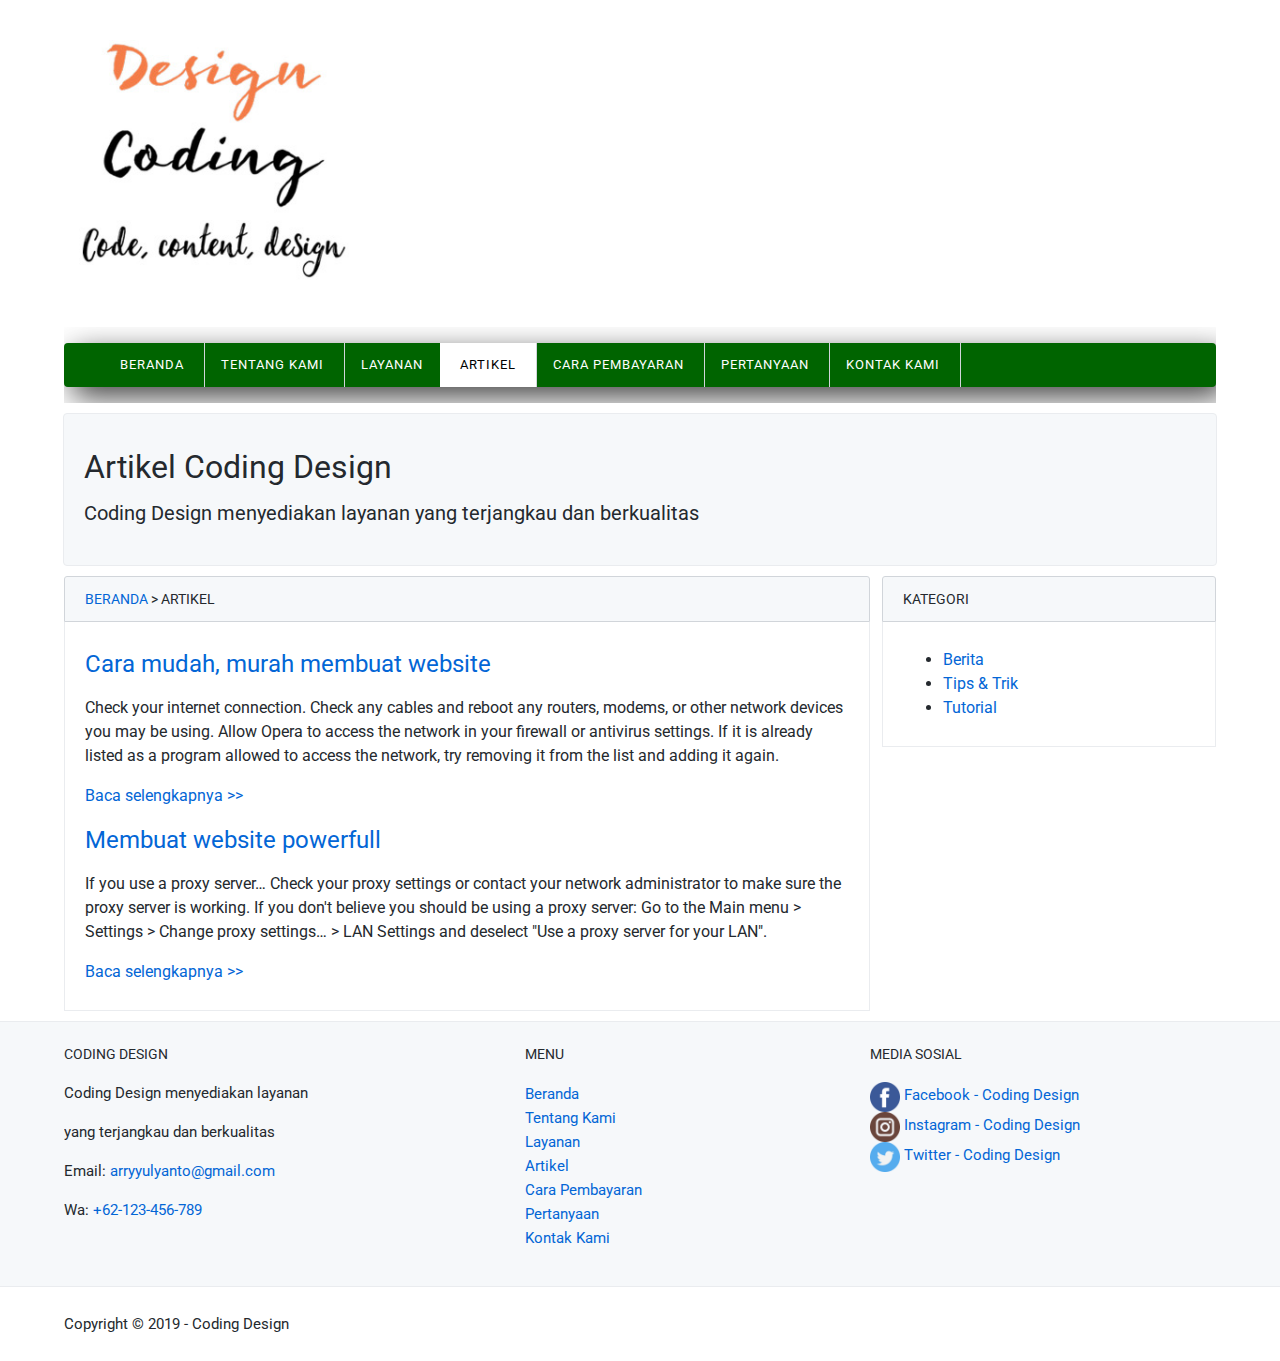
<file: artikel.html>
<!DOCTYPE html>
<html lang="en">
<head>
    <meta charset="UTF-8">
    <meta name="viewport" content="width=device-width, initial-scale=1.0">
    <meta http-equiv="X-UA-Compatible" content="ie=edge">
    <!-- Start Title -->
    <title>Jasa Web Design Terjangkau dan Berkualitas - Coding Design - Beranda</title>
    <!-- End Title -->

    <!-- Start Description -->
    <meta name="description" content="Coding Design memberikan layanan terjangkau dan berkualitas.">
    <!-- End Description -->

    <!-- Start CSS -->
    <link rel="stylesheet" href="styles/style.css">
    <!-- End CSS-->
</head>
<body>
    <!-- Start Logo -->
    <div class="container logo">
        <a href="index.html" title="Coding Design">
            <img src="images/logo-design.jpg" alt="logo design"width="300">
        </a>
    </div>
    <!-- End Logo -->
						
    <!--Start Menu Primer -->
    <div class="container menu-primer">
        <ul>
            <li>
                <a href="index.html"title="Beranda">Beranda</a>
            </li>
            <li>
                <a href="tentang.html"title="Tentang Kami">Tentang Kami</a>
            </li>
            <li>
                <a href="layanan.html"title="Layanan">Layanan</a>
            </li>
            <li>
                <a href="artikel.html"title="Artikel" class="active">Artikel</a>
            </li>
            <li>
                <a href="pembayaran.html"title="Cara pembayaran">Cara Pembayaran</a>
            </li>
            <li>
                <a href="pertanyaan.html"title="Pertanyaan">Pertanyaan</a>
            </li>
            <li>
                <a href="kontak.html"title="KOntak Kami">Kontak Kami</a>
            </li>
        </ul>
    </div>
    <!-- End Menu Primer-->

    <!-- Start Jumbotron-->
    <div class="container jumbotron">
        <h1>Artikel Coding Design</h1>
        <h3>Coding Design menyediakan layanan yang terjangkau dan berkualitas</h3>
    </div>
    <!-- End Jumbotron -->
    
    <!-- Start Artikel -->
    <div class="container">
        <div class="main-one">
            <div class="box-heading">
                <h4>
                    <a href="index.html" title="Beranda">Beranda</a>
                    > Artikel
                </h4>
            </div>
            <div class="box-isi">
            <h2>
                <a href="" title="Cara mudah, murah membuat website">Cara mudah, murah membuat website</a>
            </h2>
            <p>Check your internet connection. Check any cables and reboot any routers, modems, or other network devices you may be using. Allow Opera to access the network in your firewall or antivirus settings. If it is already listed as a program allowed to access the network, try removing it from the list and adding it again.</p>
            <p>
                <a href="" title="Baca selengkapnya >>">Baca selengkapnya >></a>
            </p>
            <h2>
                <a href="" title="Membuat website powerfull">Membuat website powerfull</a>
            </h2>
            <p>If you use a proxy server… Check your proxy settings or contact your network administrator to make sure the proxy server is working. If you don't believe you should be using a proxy server: Go to the Main menu > Settings > Change proxy settings… > LAN Settings and deselect "Use a proxy server for your LAN".</p>
            <p>
                <a href="" title="Baca selengkapnya >>">Baca selengkapnya >></a>
            </p>
            </div>
        </div>
        <div class="sidebar-two">
            <!-- Start Kategori -->
            <div class="box-heading">
                <h4>Kategori</h4>
            </div>
            <div class="box-isi">
                <ul>
                    <li>
                        <a href="#" title="Berita">Berita</a>
                    </li>
                    <li>
                        <a href="#" title="Tips & Trik">Tips & Trik</a>
                    </li>
                    <li>
                        <a href="#" title="Tutorial">Tutorial</a>
                    </li>
                </ul>
            </div>
            <!-- End Kategori -->
        </div>
    </div>
    <!--- End Artikel -->
       
    <!--Start Menu Sekunder -->
    <div class="container-full menu-sekunder">
        <div class="container">
                        
            <!-- Start Coding Design -->
            <div class="menu-sekunder-one">
                <h4>Coding Design</h4>
                <p>Coding Design menyediakan layanan</p>
                <p>yang terjangkau dan berkualitas</p>
                <p>Email: <a href="mailto:arryyulyanto@gmail.com">arryyulyanto@gmail.com</a></p>
                <p>Wa: <a href="telp:+62-123-456-789" title="+62-123-456-789">+62-123-456-789</a>
            </div>
            <!-- End Coding Design -->
            
            <!-- Start Menu -->
            <div class="menu-sekunder-two">
                    <h4>Menu</h4>
                    <ul>
                        <li>
                            <a href="index.html"title="Beranda">
                                Beranda</a>
                        </li>
                        <li>
                            <a href="tentang.html"title="Tentang Kami">Tentang Kami
                        </li>
                        <li>
                            <a href="layanan.html"title="Layanan">Layanan
                        </li>
                        <li>
                            <a href="artikel.html"title="Artikel">Artikel
                        </li>
                        <li>
                            <a href="pembayaran.html"title="Cara pembayaran">Cara Pembayaran
                        </li>
                        <li>
                            <a href="pertanyaan.html"title="Pertanyaan">Pertanyaan
                        </li>
                        <li>
                            <a href="kontak.html"title="Kontak Kami">Kontak Kami</a>
                        </li>
                    </ul>
            </div>
            <!-- End Menu -->
            
            <!-- Start Media Sosial -->
            <div class="menu-sekunder-three">
                <h4>Media Sosial</h4>
                    <ul>
                        <li>
                            <a href="http://facebook.com" title="Facebook-Coding Design">
                                <img src="images/logo-facebook.png" alt="Logo Facebook"width="30"> 
                                Facebook - Coding Design
                            </a>
                        </li>
                        <li>
                            <a href="http://instagram.com" title="Instagram-Coding Design">
                                <img src="images/logo-instagram.png" alt="Logo Instagram"width="30"> 
                                Instagram - Coding Design
                            </a>
                        </li>
                        <li>
                            <a href="http://tweeter.com" title="Tweeter-Coding Design">
                                <img src="images/logo-twitter.png" alt="Logo Tweeter"width="30"> 
                                Twitter - Coding Design
                            </a>
                        </li>
                    </ul>
            </div>
            <!-- End Media Sosial -->

        </div>
    </div>
    <!-- End Menu Sekunder-->

    <!-- Start Copyright-->
    <div class="container copyright">
        <p>Copyright &copy; 2019 - Coding Design</p>
    </div>
    <!-- End Copyright -->
</body>
</html>
</file>
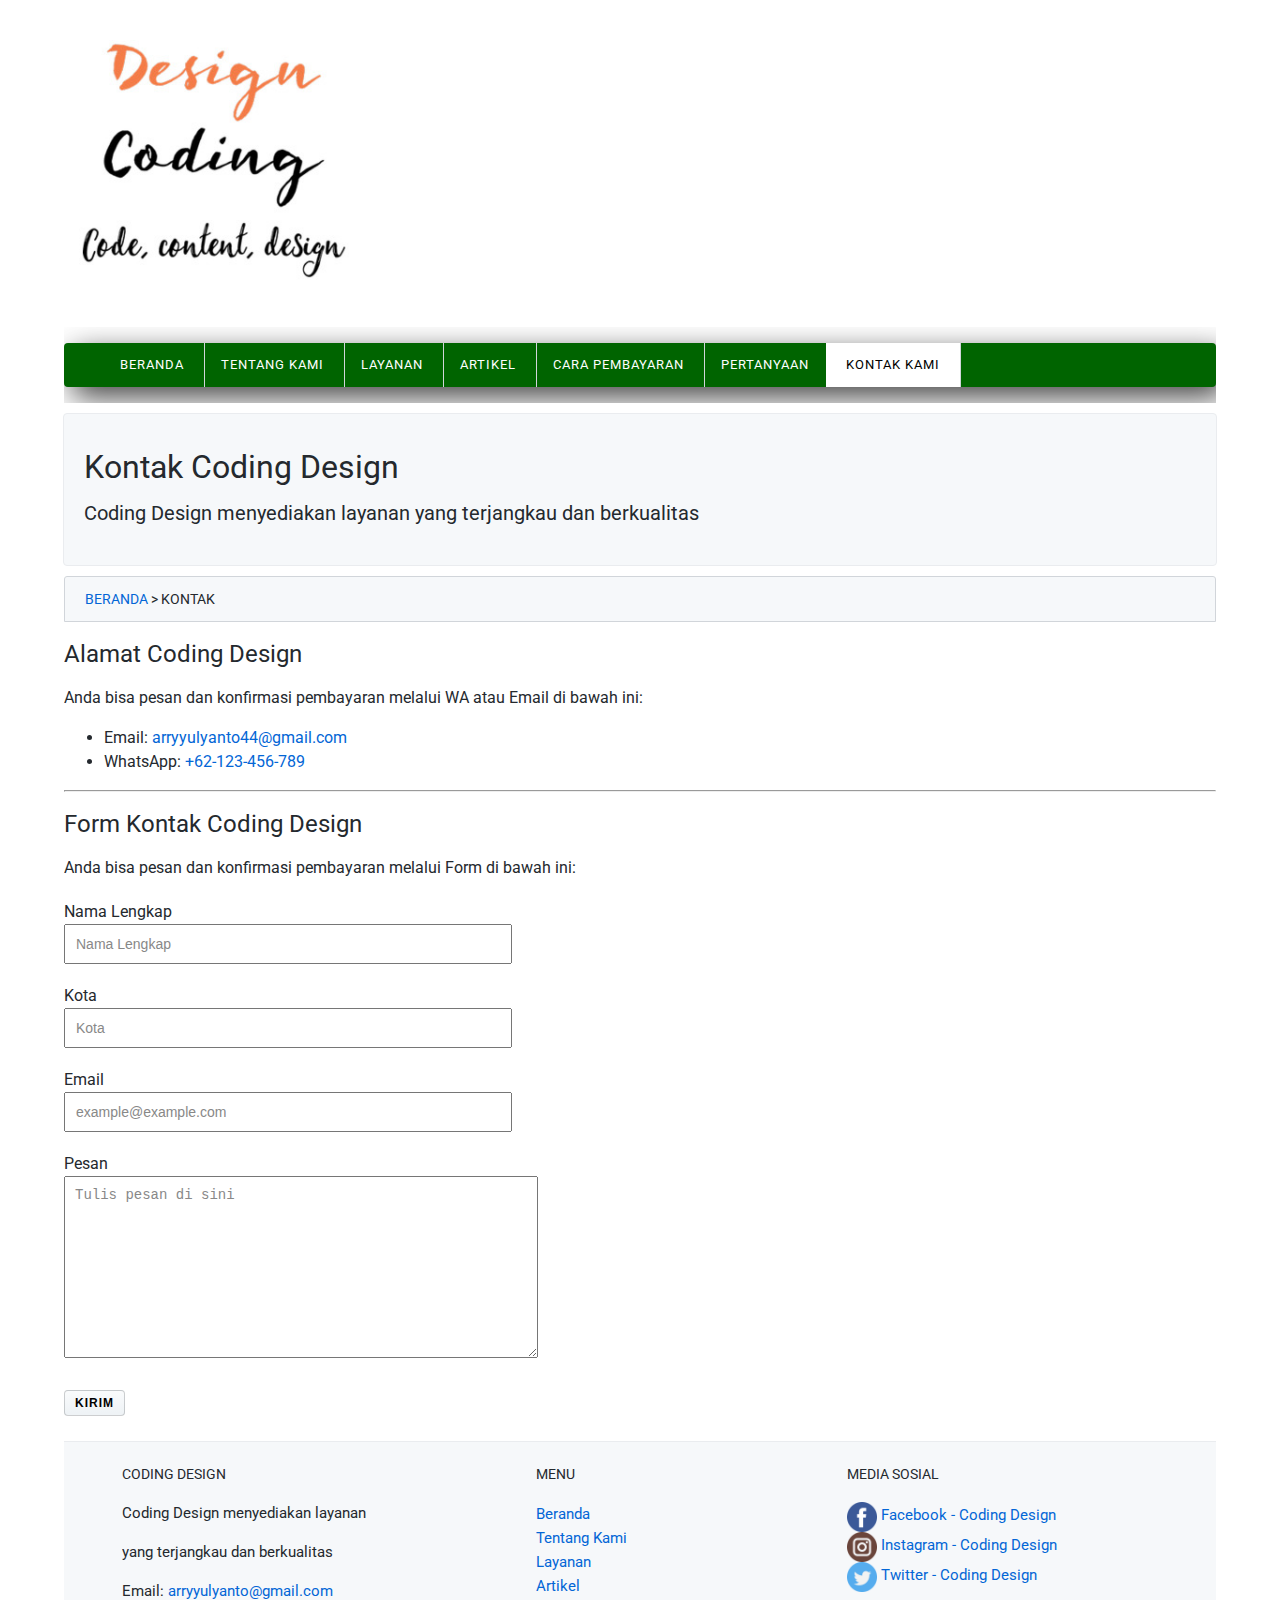
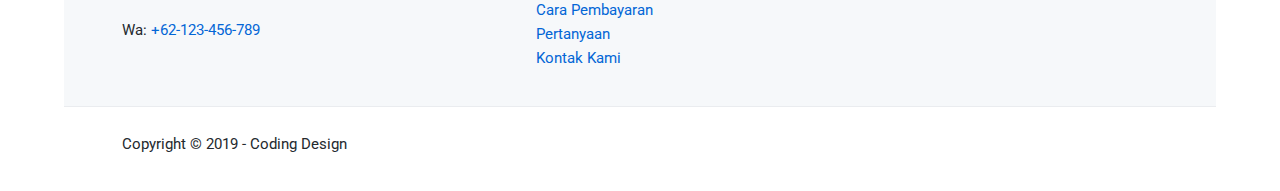
<file: kontak.html>
<!DOCTYPE html>
<html lang="en">
<head>
    <meta charset="UTF-8">
    <meta name="viewport" content="width=device-width, initial-scale=1.0">
    <meta http-equiv="X-UA-Compatible" content="ie=edge">
    <title>Document</title>
<!-- Start Title -->
<title>Jasa Web Design Terjangkau dan Berkualitas - Coding Design - Beranda</title>
<!-- End Title -->

<!-- Start Description -->
<meta name="description" content="Coding Design memberikan layanan terjangkau dan berkualitas.">
<!-- End Description -->

<!-- Start CSS -->
<link rel="stylesheet" href="styles/style.css">
<!-- End CSS-->
</head>
<body>
<!-- Start Logo -->
<div class="container logo">
    <a href="index.html" title="Coding Design">
        <img src="images/logo-design.jpg" alt="logo design"width="300">
    </a>
</div>
<!-- End Logo -->
                    
<!--Start Menu Primer -->
<div class="container menu-primer">
    <ul>
        <li>
            <a href="index.html"title="Beranda">Beranda</a>
        </li>
        <li>
            <a href="tentang.html"title="Tentang Kami">Tentang Kami</a>
        </li>
        <li>
            <a href="layanan.html"title="Layanan">Layanan</a>
        </li>
        <li>
            <a href="artikel.html"title="Artikel">Artikel</a>
        </li>
        <li>
            <a href="pembayaran.html"title="Cara pembayaran">Cara Pembayaran</a>
        </li>
        <li>
            <a href="pertanyaan.html"title="Pertanyaan">Pertanyaan</a>
        </li>
        <li>
            <a href="kontak.html"title="Kontak Kami" class="active">Kontak Kami</a>
        </li>
    </ul>
</div>
<!-- End Menu Primer-->

    <!-- Start Jumbotron-->
    <div class="container jumbotron">
        <h1>Kontak Coding Design</h1>
        <h3>Coding Design menyediakan layanan yang terjangkau dan berkualitas</h3>
    </div>
    <!-- End Jumbotron -->
    
    <!-- Start Kontak -->
    <div class="container">
            <div class="box-heading">
                <h4>
                    <a href="index.html" title="Beranda">Beranda</a>
                    > Kontak
                </h4>
            </div>
    <!-- Start Alamat -->
    <h2>Alamat Coding Design</h2>
    <p>Anda bisa pesan dan konfirmasi pembayaran melalui WA atau Email di bawah ini:</p>
    <ul>
        <li>Email: <a href="mailto:arryyulyanto44@gmail.com" title="arryyulyanto44@gmail.com">arryyulyanto44@gmail.com</a></li>
        <li>WhatsApp: <a href="telp:+62-123-456-789" title="+62-123-456-789">+62-123-456-789</a></li>
    </ul>
    <!-- End Alamat -->
    <hr>
    <!-- Start Form -->
    <h2>Form Kontak Coding Design</h2>
    <p>Anda bisa pesan dan konfirmasi pembayaran melalui Form di bawah ini:</p>

    <form action="" class="contact-form">
        <div>
            <label for="nama">Nama Lengkap</label>
            <br>
            <input type="text" placeholder="Nama Lengkap" size="50" name="nama" id="nama">
        </div>

        <div>
            <label for="kota">Kota</label>
            <br>
            <input type="text" placeholder="Kota" size="50" name="kota" id="kota">
        </div>

        <div>
            <label for="email">Email</label>
            <br>
            <input type="email" placeholder="example@example.com" size="50" name="email" id="email">
        </div>

        <div>
            <label for="pesan">Pesan</label>
            <br>
            <textarea name="pesan" id="pesan" cols="52" rows="10" placeholder="Tulis pesan di sini"></textarea>
        </div>

        <div>
            <input type="submit" name="kirim" id="kirim" size="50" value="Kirim">
        </div>
    </form>
    <!-- End Form -->

    <!--Start Menu Sekunder -->
    <div class="container-full menu-sekunder">
        <div class="container">

            <!-- Start Coding Design -->
            <div class="menu-sekunder-one">
                <h4>Coding Design</h4>
                <p>Coding Design menyediakan layanan</p>
                <p>yang terjangkau dan berkualitas</p>
                <p>Email: <a href="mailto:arryyulyanto@gmail.com">arryyulyanto@gmail.com</a></p>
                <p>Wa: <a href="telp:+62-123-456-789" title="+62-123-456-789">+62-123-456-789</a>
            </div>
            <!-- End Coding Design -->
            
            <!-- Start Menu -->
            <div class="menu-sekunder-two">
                    <h4>Menu</h4>
                    <ul>
                        <li>
                            <a href="index.html"title="Beranda">
                                Beranda</a>
                        </li>
                        <li>
                            <a href="tentang.html"title="Tentang Kami">Tentang Kami
                        </li>
                        <li>
                            <a href="layanan.html"title="Layanan">Layanan
                        </li>
                        <li>
                            <a href="artikel.html"title="Artikel">Artikel
                        </li>
                        <li>
                            <a href="pembayaran.html"title="Cara pembayaran">Cara Pembayaran
                        </li>
                        <li>
                            <a href="pertanyaan.html"title="Pertanyaan">Pertanyaan
                        </li>
                        <li>
                            <a href="kontak.html"title="Kontak Kami">Kontak Kami</a>
                        </li>
                    </ul>
            </div>
            <!-- End Menu -->
            
            <!-- Start Media Sosial -->
            <div class="menu-sekunder-three">
                <h4>Media Sosial</h4>
                    <ul>
                        <li>
                            <a href="http://facebook.com" title="Facebook-Coding Design">
                                <img src="images/logo-facebook.png" alt="Logo Facebook"width="30"> 
                                Facebook - Coding Design
                            </a>
                        </li>
                        <li>
                            <a href="http://instagram.com" title="Instagram-Coding Design">
                                <img src="images/logo-instagram.png" alt="Logo Instagram"width="30"> 
                                Instagram - Coding Design
                            </a>
                        </li>
                        <li>
                            <a href="http://tweeter.com" title="Tweeter-Coding Design">
                                <img src="images/logo-twitter.png" alt="Logo Tweeter"width="30"> 
                                Twitter - Coding Design
                            </a>
                        </li>
                    </ul>
            </div>
            <!-- End Media Sosial -->

        </div>
    </div>
    <!-- End Menu Sekunder-->

    <!-- Start Copyright-->
    <div class="container copyright">
        <p>Copyright &copy; 2019 - Coding Design</p>
    </div>
    <!-- End Copyright -->
</body>
</html>
</file>
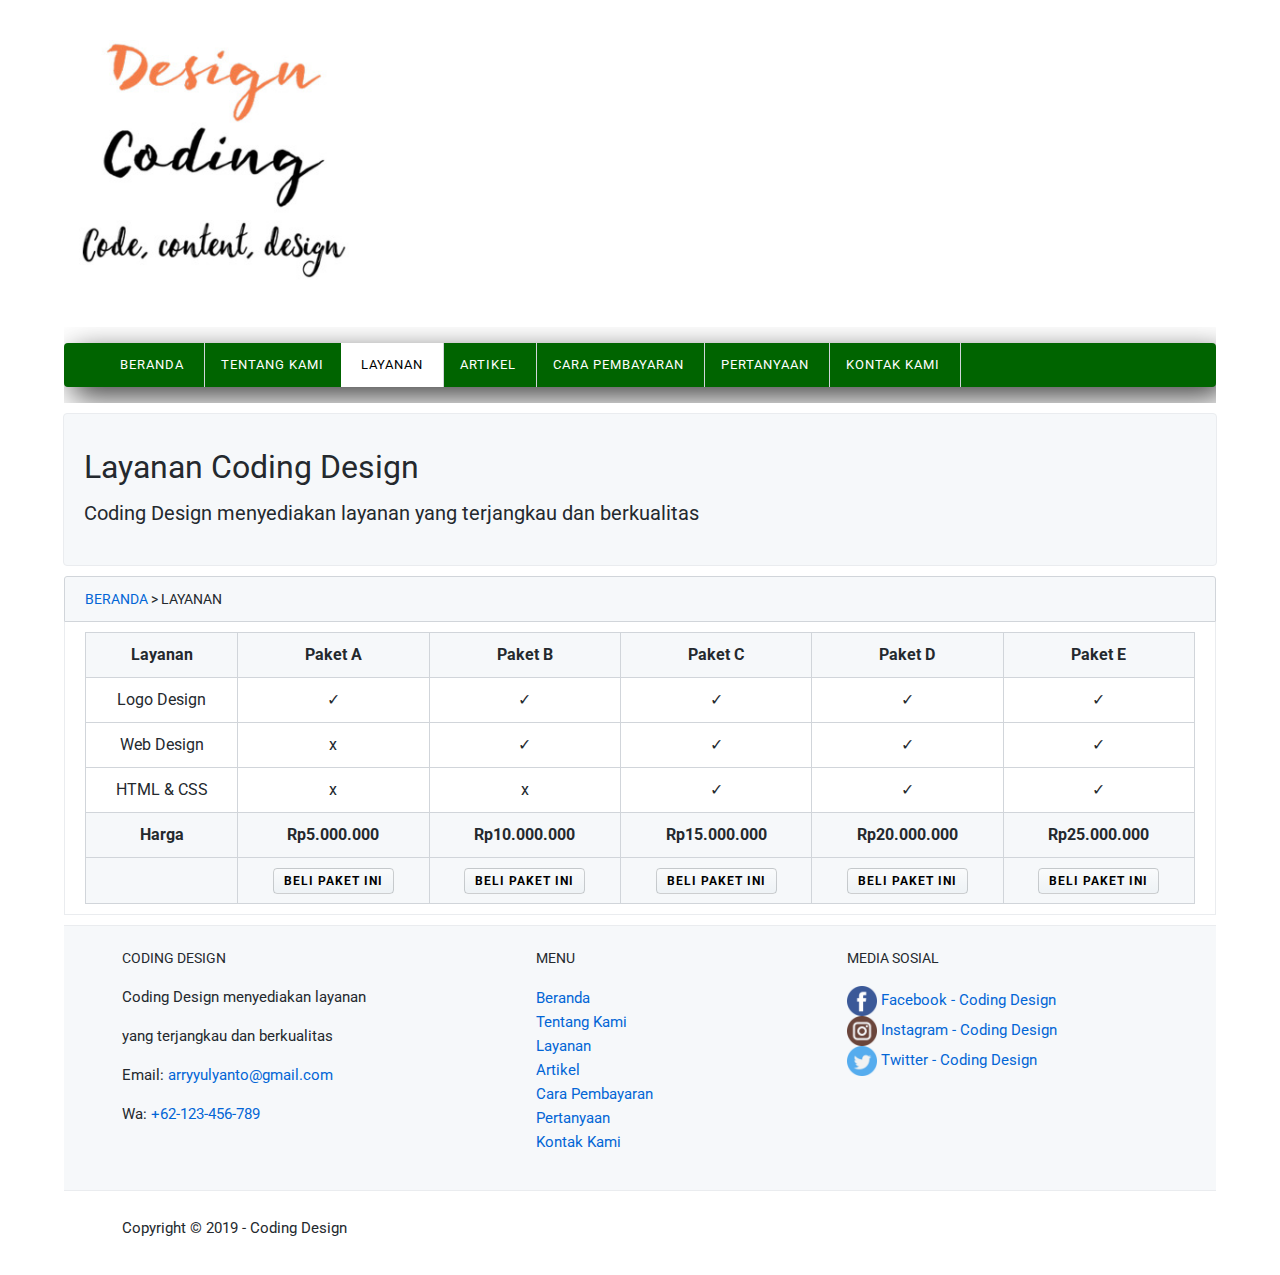
<file: layanan.html>
<!DOCTYPE html>
<html lang="en">
<head>
    <meta charset="UTF-8">
    <meta name="viewport" content="width=device-width, initial-scale=1.0">
    <meta http-equiv="X-UA-Compatible" content="ie=edge">
    
<!-- Start Title -->
<title>Jasa Web Design Terjangkau dan Berkualitas - Coding Design - Beranda</title>
<!-- End Title -->

<!-- Start Description -->
<meta name="description" content="Coding Design memberikan layanan terjangkau dan berkualitas.">
<!-- End Description -->

<!-- Start CSS -->
<link rel="stylesheet" href="styles/style.css">
<!-- End CSS-->
</head>
<body>
<!-- Start Logo -->
<div class="container logo">
    <a href="index.html" title="Coding Design">
        <img src="images/logo-design.jpg" alt="logo design"width="300">
    </a>
</div>
<!-- End Logo -->
                    
<!--Start Menu Primer -->
<div class="container menu-primer">
    <ul>
        <li>
            <a href="index.html"title="Beranda">Beranda</a>
        </li>
        <li>
            <a href="tentang.html"title="Tentang Kami">Tentang Kami</a>
        </li>
        <li>
            <a href="layanan.html"title="Layanan" class="active">Layanan</a>
        </li>
        <li>
            <a href="artikel.html"title="Artikel">Artikel</a>
        </li>
        <li>
            <a href="pembayaran.html"title="Cara pembayaran">Cara Pembayaran</a>
        </li>
        <li>
            <a href="pertanyaan.html"title="Pertanyaan">Pertanyaan</a>
        </li>
        <li>
            <a href="kontak.html"title="KOntak Kami">Kontak Kami</a>
        </li>
    </ul>
</div>
<!-- End Menu Primer-->

    <!-- Start Jumbotron-->
    <div class="container jumbotron">
        <h1>Layanan Coding Design</h1>
        <h3>Coding Design menyediakan layanan yang terjangkau dan berkualitas</h3>
    </div>
    <!-- End Jumbotron -->
    
    <!-- Start Layanan -->
    <div class="container">
        <div class="box-heading">
            <h4>
                <a href="index.html" title="Beranda">Beranda</a>
                > Layanan
            </h4>
        </div>
        <div class="box-isi">
        <table border="1" cellpadding="10" class="layanan-table">
            <thead>
                <tr>
                    <th>Layanan</th>
                    <th>Paket A</th>
                    <th>Paket B</th>
                    <th>Paket C</th>
                    <th>Paket D</th>
                    <th>Paket E</th>
                </tr>
            </thead>
            <tbody>
                <tr>
                    <td>Logo Design</td>
                    <td>✓</td>
                    <td>✓</td>
                    <td>✓</td>
                    <td>✓</td>
                    <td>✓</td>
                </tr>
                <tr>
                    <td>Web Design</td>
                    <td>x</td>
                    <td>✓</td>
                    <td>✓</td>
                    <td>✓</td>
                    <td>✓</td>
                </tr>
                <tr>
                    <td>HTML & CSS</td>
                    <td>x</td>
                    <td>x</td>
                    <td>✓</td>
                    <td>✓</td>
                    <td>✓</td>
                </tr>
            </tbody>
            <tfoot>
                <tr>
                    <th>Harga</th>
                    <th>Rp5.000.000</th>
                    <th>Rp10.000.000</th>
                    <th>Rp15.000.000</th>
                    <th>Rp20.000.000</th>
                    <th>Rp25.000.000</th>
                </tr>
                <tr>
                    <th></th>
                    <th><a href="kontak.html" title="Beli paket ini" class="button">Beli paket ini</a></th>
                    <th><a href="kontak.html" title="Beli paket ini" class="button">Beli paket ini</a></th>
                    <th><a href="kontak.html" title="Beli paket ini" class="button">Beli paket ini</a></th>
                    <th><a href="kontak.html" title="Beli paket ini" class="button">Beli paket ini</a></th>
                    <th><a href="kontak.html" title="Beli paket ini" class="button">Beli paket ini</a></th>
                </tr>       
            </tfoot>  
        </table>
        </div>
    <!-- End Layanan -->
    <!--Start Menu Sekunder -->
    <div class="container-full menu-sekunder">
        <div class="container">

            <!-- Start Coding Design -->
            <div class="menu-sekunder-one">
                <h4>Coding Design</h4>
                <p>Coding Design menyediakan layanan</p>
                <p>yang terjangkau dan berkualitas</p>
                <p>Email: <a href="mailto:arryyulyanto@gmail.com">arryyulyanto@gmail.com</a></p>
                <p>Wa: <a href="telp:+62-123-456-789" title="+62-123-456-789">+62-123-456-789</a>
            </div>
            <!-- End Coding Design -->
            
            <!-- Start Menu -->
            <div class="menu-sekunder-two">
                    <h4>Menu</h4>
                    <ul>
                        <li>
                            <a href="index.html"title="Beranda">
                                Beranda</a>
                        </li>
                        <li>
                            <a href="tentang.html"title="Tentang Kami">Tentang Kami
                        </li>
                        <li>
                            <a href="layanan.html"title="Layanan">Layanan
                        </li>
                        <li>
                            <a href="artikel.html"title="Artikel">Artikel
                        </li>
                        <li>
                            <a href="pembayaran.html"title="Cara pembayaran">Cara Pembayaran
                        </li>
                        <li>
                            <a href="pertanyaan.html"title="Pertanyaan">Pertanyaan
                        </li>
                        <li>
                            <a href="kontak.html"title="Kontak Kami">Kontak Kami</a>
                        </li>
                    </ul>
            </div>
            <!-- End Menu -->
            
            <!-- Start Media Sosial -->
            <div class="menu-sekunder-three">
                <h4>Media Sosial</h4>
                    <ul>
                        <li>
                            <a href="http://facebook.com" title="Facebook-Coding Design">
                                <img src="images/logo-facebook.png" alt="Logo Facebook"width="30"> 
                                Facebook - Coding Design
                            </a>
                        </li>
                        <li>
                            <a href="http://instagram.com" title="Instagram-Coding Design">
                                <img src="images/logo-instagram.png" alt="Logo Instagram"width="30"> 
                                Instagram - Coding Design
                            </a>
                        </li>
                        <li>
                            <a href="http://tweeter.com" title="Tweeter-Coding Design">
                                <img src="images/logo-twitter.png" alt="Logo Tweeter"width="30"> 
                                Twitter - Coding Design
                            </a>
                        </li>
                    </ul>
            </div>
            <!-- End Media Sosial -->

        </div>
    </div>
    <!-- End Menu Sekunder-->

    <!-- Start Copyright-->
    <div class="container copyright">
        <p>Copyright &copy; 2019 - Coding Design</p>
    </div>
    <!-- End Copyright -->
</body>
</html>
</file>
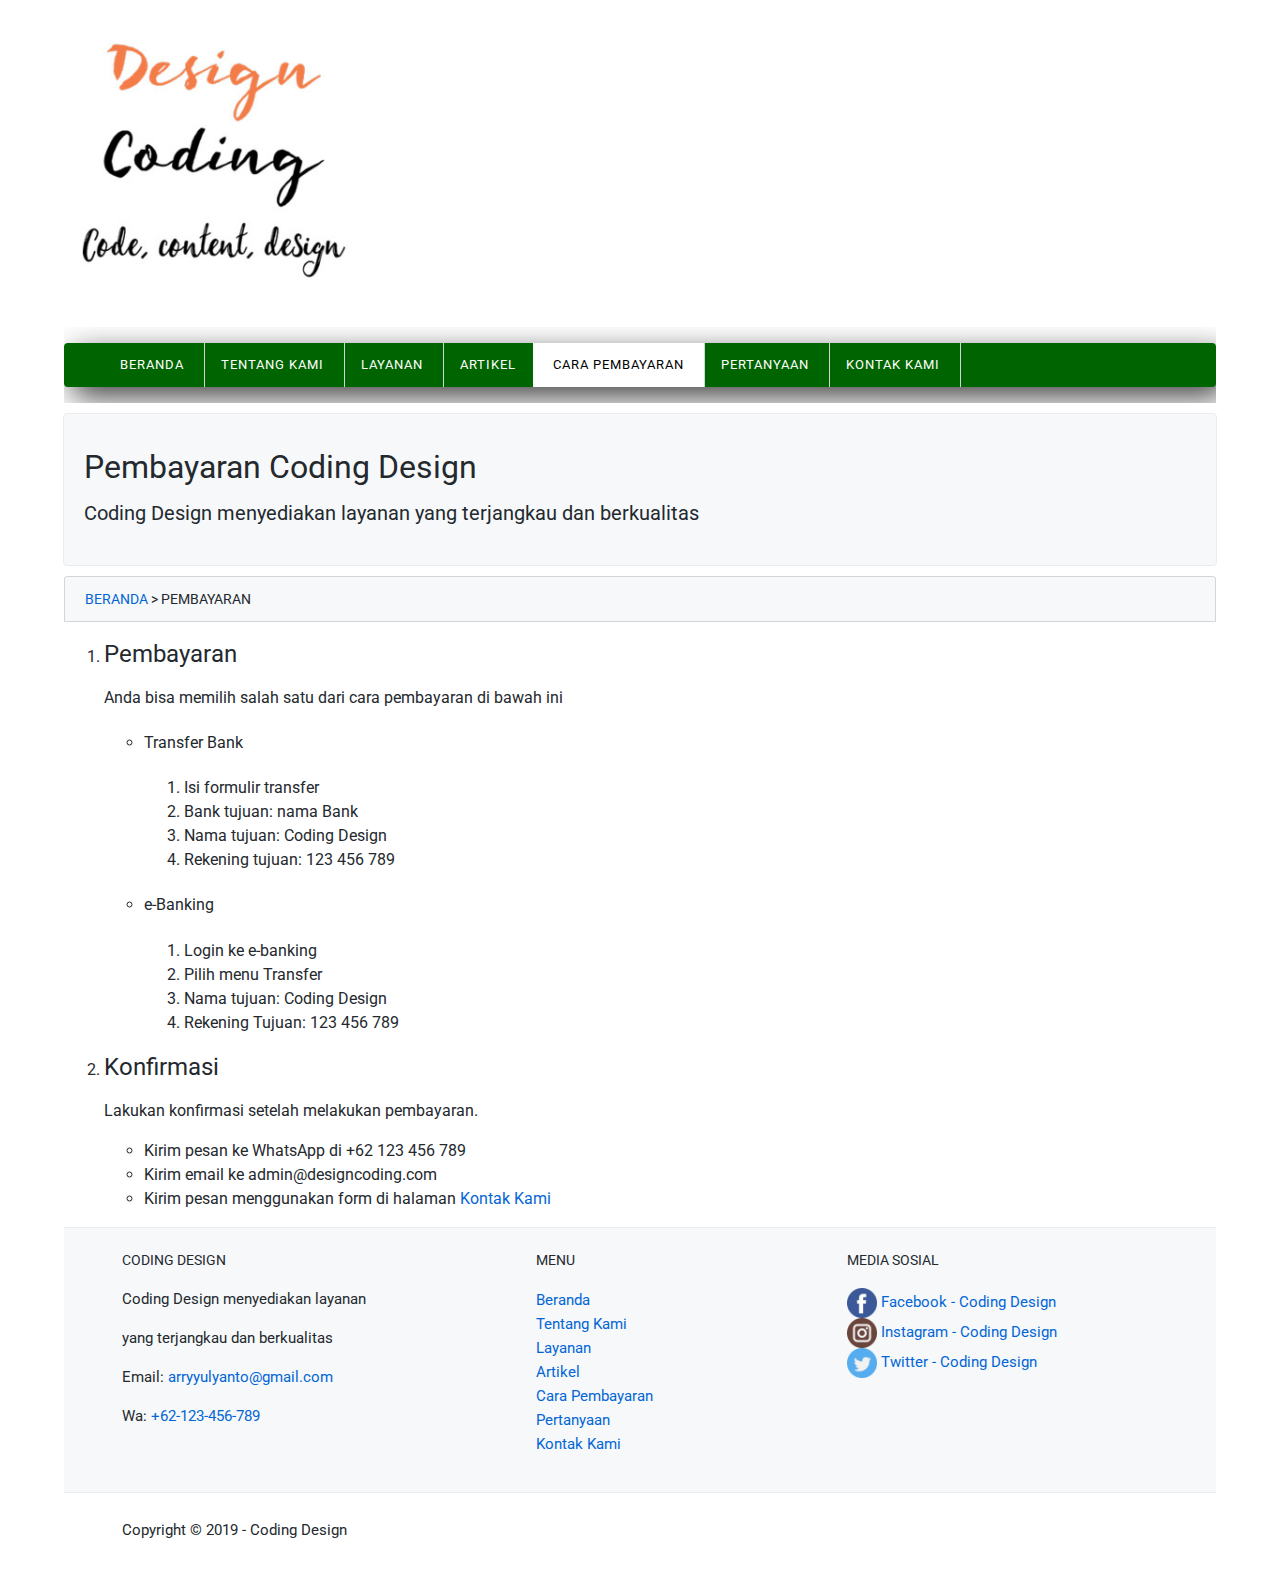
<file: pembayaran.html>
<!DOCTYPE html>
<html lang="en">
<head>
    <meta charset="UTF-8">
    <meta name="viewport" content="width=device-width, initial-scale=1.0">
    <meta http-equiv="X-UA-Compatible" content="ie=edge">
    <!-- Start Title -->
    <title>Jasa Web Design Terjangkau dan Berkualitas - Coding Design - Beranda</title>
    <!-- End Title -->

    <!-- Start Description -->
    <meta name="description" content="Coding Design memberikan layanan terjangkau dan berkualitas.">
    <!-- End Description -->

    <!-- Start CSS -->
    <link rel="stylesheet" href="styles/style.css">
    <!-- End CSS-->
</head>
<body>
    <!-- Start Logo -->
    <div class="container logo">
        <a href="index.html" title="Coding Design">
            <img src="images/logo-design.jpg" alt="logo design"width="300">
        </a>
    </div>
    <!-- End Logo -->
						
    <!--Start Menu Primer -->
    <div class="container menu-primer">
        <ul>
            <li>
                <a href="index.html"title="Beranda"="active">Beranda</a>
            </li>
            <li>
                <a href="tentang.html"title="Tentang Kami">Tentang Kami</a>
            </li>
            <li>
                <a href="layanan.html"title="Layanan">Layanan</a>
            </li>
            <li>
                <a href="artikel.html"title="Artikel">Artikel</a>
            </li>
            <li>
                <a href="pembayaran.html"title="Cara pembayaran" class="active">Cara Pembayaran</a>
            </li>
            <li>
                <a href="pertanyaan.html"title="Pertanyaan">Pertanyaan</a>
            </li>
            <li>
                <a href="kontak.html"title="KOntak Kami">Kontak Kami</a>
            </li>
        </ul>
    </div>
    <!-- End Menu Primer-->

    <!-- Start Jumbotron-->
    <div class="container jumbotron">
        <h1>Pembayaran Coding Design</h1>
        <h3>Coding Design menyediakan layanan yang terjangkau dan berkualitas</h3>
    </div>
    <!-- End Jumbotron -->
    
    <!-- Start Pembayaran-->
    <div class="container">
            <div class="box-heading">
                <h4>
                    <a href="index.html" title="Beranda">Beranda</a>
                    > Pembayaran
                </h4>
            </div>
    <ol>
        <li>
            <h2>Pembayaran</h2>
            <p>Anda bisa memilih salah satu dari cara pembayaran di bawah ini</p>
            <ul>
                <li>
                    <h4>Transfer Bank</h4>
                    <ol>
                        <li>Isi formulir transfer</li>
                        <li>Bank tujuan: nama Bank</li>
                        <li>Nama tujuan: Coding Design</li>
                        <li>Rekening tujuan: 123 456 789</li>
                    </ol>
                </li>
                <li>
                    <h4>e-Banking</h4>
                    <ol>
                        <li>Login ke e-banking</li>
                        <li>Pilih menu Transfer</li>
                        <li>Nama tujuan: Coding Design</li>
                        <li>Rekening Tujuan: 123 456 789</li>
                    </ol>

                </li>
            </ul>
        </li>
        <li>
            <h2>Konfirmasi</h2>
            <p>Lakukan konfirmasi setelah melakukan pembayaran.</p>
            <ul>
                <li>Kirim pesan ke WhatsApp di +62 123 456 789</li>
                <li>Kirim email ke admin@designcoding.com</li>
                <li>Kirim pesan menggunakan form di halaman <a href="Kontak.html"title="Kontak Kami">Kontak Kami</a></li>
            </ul>
        </li>
    </ol>
    <!-- End Pembayaran-->

    <!--Start Menu Sekunder -->
    <div class="container-full menu-sekunder">
        <div class="container">

            <!-- Start Coding Design -->
            <div class="menu-sekunder-one">
                <h4>Coding Design</h4>
                <p>Coding Design menyediakan layanan</p>
                <p>yang terjangkau dan berkualitas</p>
                <p>Email: <a href="mailto:arryyulyanto@gmail.com">arryyulyanto@gmail.com</a></p>
                <p>Wa: <a href="telp:+62-123-456-789" title="+62-123-456-789">+62-123-456-789</a>
            </div>
            <!-- End Coding Design -->
            
            <!-- Start Menu -->
            <div class="menu-sekunder-two">
                    <h4>Menu</h4>
                    <ul>
                        <li>
                            <a href="index.html"title="Beranda">
                                Beranda</a>
                        </li>
                        <li>
                            <a href="tentang.html"title="Tentang Kami">Tentang Kami
                        </li>
                        <li>
                            <a href="layanan.html"title="Layanan">Layanan
                        </li>
                        <li>
                            <a href="artikel.html"title="Artikel">Artikel
                        </li>
                        <li>
                            <a href="pembayaran.html"title="Cara pembayaran">Cara Pembayaran
                        </li>
                        <li>
                            <a href="pertanyaan.html"title="Pertanyaan">Pertanyaan
                        </li>
                        <li>
                            <a href="kontak.html"title="Kontak Kami">Kontak Kami</a>
                        </li>
                    </ul>
            </div>
            <!-- End Menu -->
            
            <!-- Start Media Sosial -->
            <div class="menu-sekunder-three">
                <h4>Media Sosial</h4>
                    <ul>
                        <li>
                            <a href="http://facebook.com" title="Facebook-Coding Design">
                                <img src="images/logo-facebook.png" alt="Logo Facebook"width="30"> 
                                Facebook - Coding Design
                            </a>
                        </li>
                        <li>
                            <a href="http://instagram.com" title="Instagram-Coding Design">
                                <img src="images/logo-instagram.png" alt="Logo Instagram"width="30"> 
                                Instagram - Coding Design
                            </a>
                        </li>
                        <li>
                            <a href="http://tweeter.com" title="Tweeter-Coding Design">
                                <img src="images/logo-twitter.png" alt="Logo Tweeter"width="30"> 
                                Twitter - Coding Design
                            </a>
                        </li>
                    </ul>
            </div>
            <!-- End Media Sosial -->

        </div>
    </div>
    <!-- End Menu Sekunder-->

    <!-- Start Copyright-->
    <div class="container copyright">
        <p>Copyright &copy; 2019 - Coding Design</p>
    </div>
    <!-- End Copyright -->
</body>
</html>
</file>
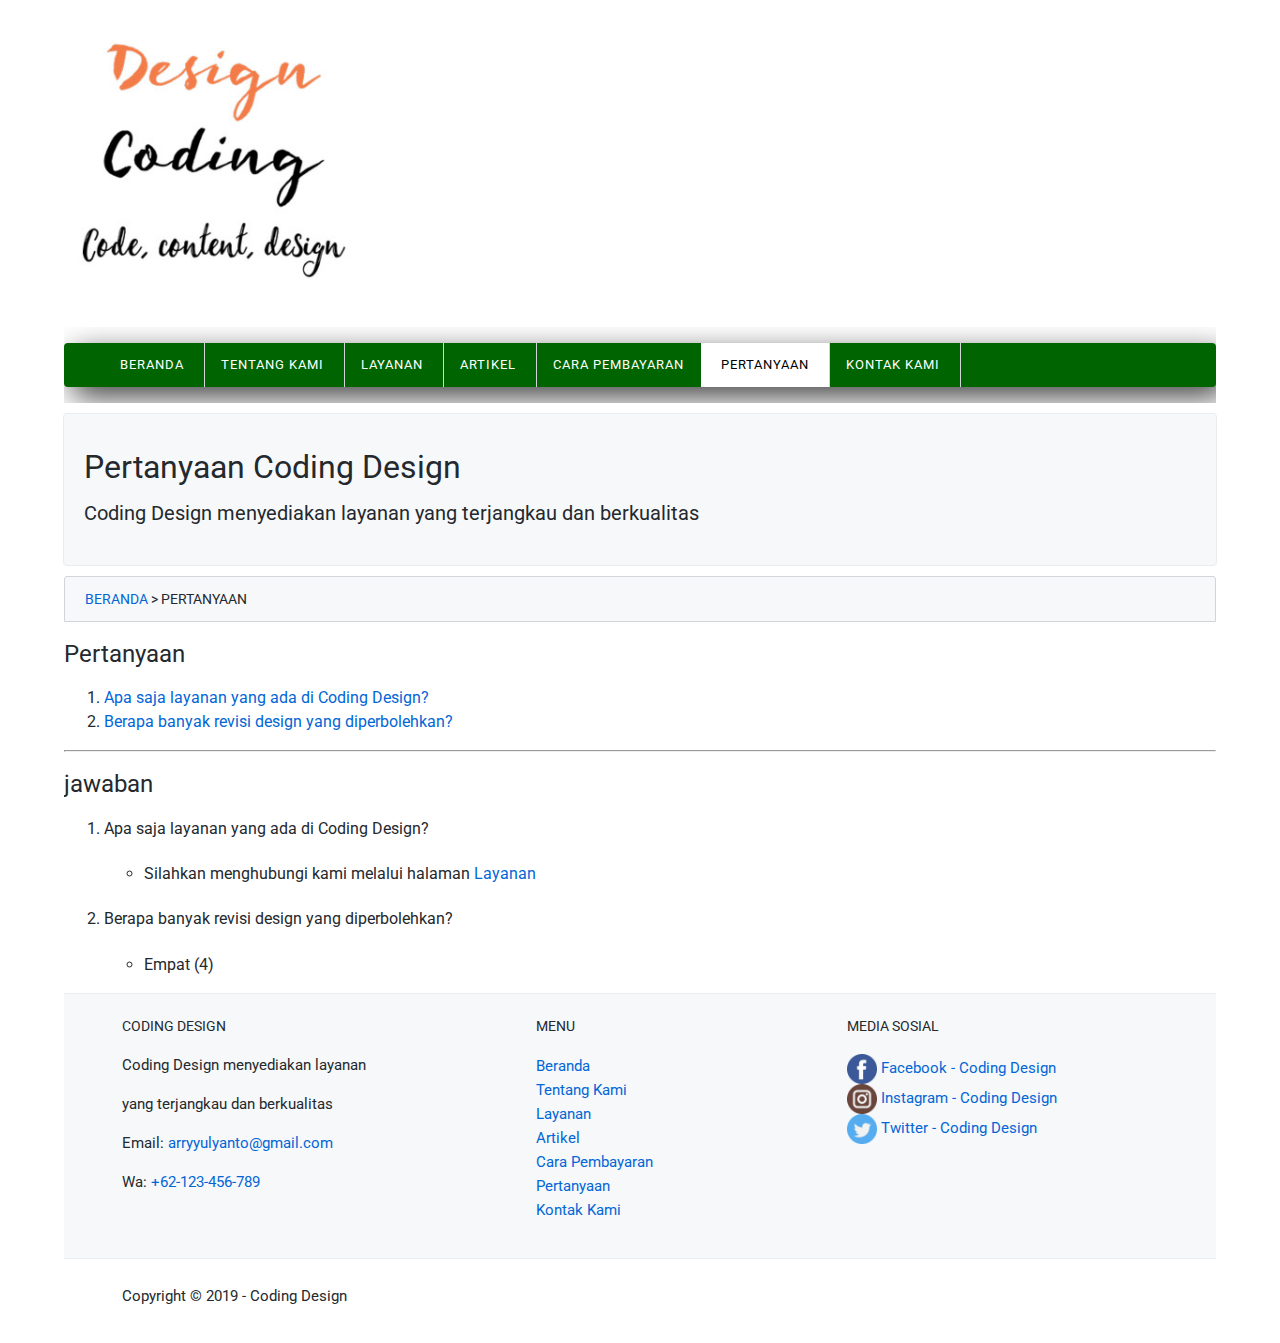
<file: pertanyaan.html>
<!DOCTYPE html>
<html lang="en">
<head>
    <meta charset="UTF-8">
    <meta name="viewport" content="width=device-width, initial-scale=1.0">
    <meta http-equiv="X-UA-Compatible" content="ie=edge">
    <!-- Start Title -->
    <title>Jasa Web Design Terjangkau dan Berkualitas - Coding Design - Beranda</title>
    <!-- End Title -->

    <!-- Start Description -->
    <meta name="description" content="Coding Design memberikan layanan terjangkau dan berkualitas.">
    <!-- End Description -->

    <!-- Start CSS -->
    <link rel="stylesheet" href="styles/style.css">
    <!-- End CSS-->
</head>
<body>
    <!-- Start Logo -->
    <div class="container logo">
        <a href="index.html" title="Coding Design">
            <img src="images/logo-design.jpg" alt="logo design"width="300">
        </a>
    </div>
    <!-- End Logo -->
						
    <!--Start Menu Primer -->
    <div class="container menu-primer">
        <ul>
            <li>
                <a href="index.html"title="Beranda"="active">Beranda</a>
            </li>
            <li>
                <a href="tentang.html"title="Tentang Kami">Tentang Kami</a>
            </li>
            <li>
                <a href="layanan.html"title="Layanan">Layanan</a>
            </li>
            <li>
                <a href="artikel.html"title="Artikel">Artikel</a>
            </li>
            <li>
                <a href="pembayaran.html"title="Cara pembayaran">Cara Pembayaran</a>
            </li>
            <li>
                <a href="pertanyaan.html"title="Pertanyaan" class="active">Pertanyaan</a>
            </li>
            <li>
                <a href="kontak.html"title="KOntak Kami">Kontak Kami</a>
            </li>
        </ul>
    </div>
    <!-- End Menu Primer-->

    <!-- Start Jumbotron-->
    <div class="container jumbotron">
        <h1>Pertanyaan Coding Design</h1>
        <h3>Coding Design menyediakan layanan yang terjangkau dan berkualitas</h3>
    </div>
    <!-- End Jumbotron -->

    <!-- Start Pertanyaan -->
    <div class="container">
            <div class="box-heading">
                <h4>
                    <a href="index.html" title="Beranda">Beranda</a>
                    > Pertanyaan
                </h4>
            </div>
    <h2>Pertanyaan</h2>
    <ol>
        <li>
            <a href="#01" title="Apa saja layanan yang ada di Coding Design?">Apa saja layanan yang ada di Coding Design?</a>
        </li>
        <li>
            <a href="#02" title="Berapa banyak revisi design yang diperbolehkan?">Berapa banyak revisi design yang diperbolehkan?</a>
        </li>
    </ol>
    <hr>
    <h2>jawaban</h2>
    <ol>
        <li>
            <h4 id="01">Apa saja layanan yang ada di Coding Design?</h4>
            <ul>
                <li>Silahkan menghubungi kami melalui halaman <a href="layanan.html" title="Layanan">Layanan</a></li>
            </ul>
        </li>
        <li>
            <h4 id="02">Berapa banyak revisi design yang diperbolehkan?</h4>
            <ul>
                 <li>Empat (4)</li>
            </ul>
        </li>
    </ol> 
    <!-- End Pertanyaan-->
    
    <!--Start Menu Sekunder -->
    <div class="container-full menu-sekunder">
        <div class="container">

            <!-- Start Coding Design -->
            <div class="menu-sekunder-one">
                <h4>Coding Design</h4>
                <p>Coding Design menyediakan layanan</p>
                <p>yang terjangkau dan berkualitas</p>
                <p>Email: <a href="mailto:arryyulyanto@gmail.com">arryyulyanto@gmail.com</a></p>
                <p>Wa: <a href="telp:+62-123-456-789" title="+62-123-456-789">+62-123-456-789</a>
            </div>
            <!-- End Coding Design -->
            
            <!-- Start Menu -->
            <div class="menu-sekunder-two">
                    <h4>Menu</h4>
                    <ul>
                        <li>
                            <a href="index.html"title="Beranda">
                                Beranda</a>
                        </li>
                        <li>
                            <a href="tentang.html"title="Tentang Kami">Tentang Kami
                        </li>
                        <li>
                            <a href="layanan.html"title="Layanan">Layanan
                        </li>
                        <li>
                            <a href="artikel.html"title="Artikel">Artikel
                        </li>
                        <li>
                            <a href="pembayaran.html"title="Cara pembayaran">Cara Pembayaran
                        </li>
                        <li>
                            <a href="pertanyaan.html"title="Pertanyaan">Pertanyaan
                        </li>
                        <li>
                            <a href="kontak.html"title="Kontak Kami">Kontak Kami</a>
                        </li>
                    </ul>
            </div>
            <!-- End Menu -->
            
            <!-- Start Media Sosial -->
            <div class="menu-sekunder-three">
                <h4>Media Sosial</h4>
                    <ul>
                        <li>
                            <a href="http://facebook.com" title="Facebook-Coding Design">
                                <img src="images/logo-facebook.png" alt="Logo Facebook"width="30"> 
                                Facebook - Coding Design
                            </a>
                        </li>
                        <li>
                            <a href="http://instagram.com" title="Instagram-Coding Design">
                                <img src="images/logo-instagram.png" alt="Logo Instagram"width="30"> 
                                Instagram - Coding Design
                            </a>
                        </li>
                        <li>
                            <a href="http://tweeter.com" title="Tweeter-Coding Design">
                                <img src="images/logo-twitter.png" alt="Logo Tweeter"width="30"> 
                                Twitter - Coding Design
                            </a>
                        </li>
                    </ul>
            </div>
            <!-- End Media Sosial -->

        </div>
    </div>
    <!-- End Menu Sekunder-->

    <!-- Start Copyright-->
    <div class="container copyright">
        <p>Copyright &copy; 2019 - Coding Design</p>
    </div>
    <!-- End Copyright -->
</body>
</html>
</file>
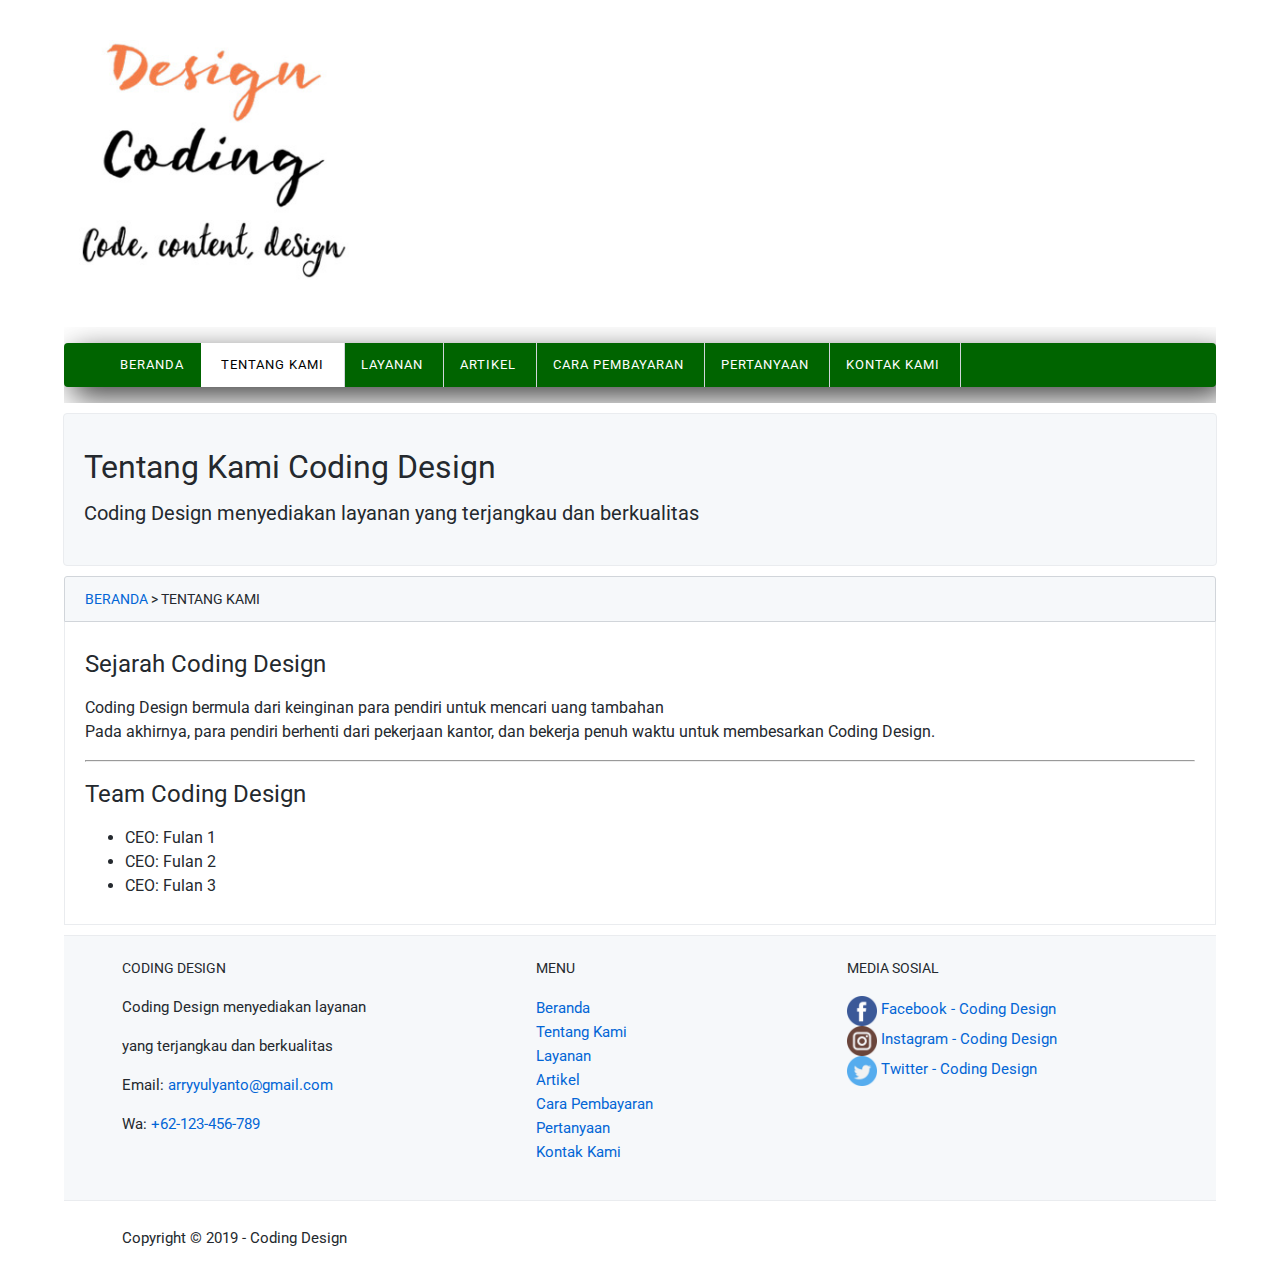
<file: tentang.html>
<!DOCTYPE html>
<html lang="en">
<head>
    <meta charset="UTF-8">
    <meta name="viewport" content="width=device-width, initial-scale=1.0">
    <meta http-equiv="X-UA-Compatible" content="ie=edge">
    <!-- Start Title -->
    <title>Jasa Web Design Terjangkau dan Berkualitas - Coding Design - Beranda</title>
    <!-- End Title -->

    <!-- Start Description -->
    <meta name="description" content="Coding Design memberikan layanan terjangkau dan berkualitas.">
    <!-- End Description -->

    <!-- Start CSS -->
    <link rel="stylesheet" href="styles/style.css">
    <!-- End CSS-->
</head>
<body>
    <!-- Start Logo -->
    <div class="container logo">
        <a href="index.html" title="Coding Design">
            <img src="images/logo-design.jpg" alt="logo design"width="300">
        </a>
    </div>
    <!-- End Logo -->
						
    <!--Start Menu Primer -->
    <div class="container menu-primer">
        <ul>
            <li>
                <a href="index.html"title="Beranda">Beranda</a>
            </li>
            <li>
                <a href="tentang.html"title="Tentang Kami" class="active">Tentang Kami</a>
            </li>
            <li>
                <a href="layanan.html"title="Layanan">Layanan</a>
            </li>
            <li>
                <a href="artikel.html"title="Artikel">Artikel</a>
            </li>
            <li>
                <a href="pembayaran.html"title="Cara pembayaran">Cara Pembayaran</a>
            </li>
            <li>
                <a href="pertanyaan.html"title="Pertanyaan">Pertanyaan</a>
            </li>
            <li>
                <a href="kontak.html"title="KOntak Kami">Kontak Kami</a>
            </li>
        </ul>
    </div>
    <!-- End Menu Primer-->

    <!-- Start Jumbotron-->
    <div class="container jumbotron">
        <h1>Tentang Kami Coding Design</h1>
        <h3>Coding Design menyediakan layanan yang terjangkau dan berkualitas</h3>
    </div>
    <!-- End Jumbotron -->
    
    <!-- Start Tentang -->
    <div class="container">
            <div class="box-heading">
                <h4>
                    <a href="index.html" title="Beranda">Beranda</a>
                    > Tentang Kami
                </h4>
            </div>
            <div class="box-isi">
                    <h2>Sejarah Coding Design</h2>
                    <p>Coding Design bermula dari keinginan para pendiri untuk mencari uang tambahan
                        <br>
                        Pada akhirnya, para pendiri berhenti dari pekerjaan kantor, dan bekerja penuh waktu untuk membesarkan Coding Design.
                    </p>
                
                    <hr>
                
                    <h2>Team Coding Design</h2>
                    <ul>
                        <li>CEO: Fulan 1</li>
                        <li>CEO: Fulan 2</li>
                        <li>CEO: Fulan 3</li>
                    </ul>
            </div>
    <!-- End Tentang -->
    
    <!--Start Menu Sekunder -->
    <div class="container-full menu-sekunder">
        <div class="container">
            
            <!-- Start Coding Design -->
            <div class="menu-sekunder-one">
                <h4>Coding Design</h4>
                <p>Coding Design menyediakan layanan</p>
                <p>yang terjangkau dan berkualitas</p>
                <p>Email: <a href="mailto:arryyulyanto@gmail.com">arryyulyanto@gmail.com</a></p>
                <p>Wa: <a href="telp:+62-123-456-789" title="+62-123-456-789">+62-123-456-789</a>
            </div>
            <!-- End Coding Design -->
            
            <!-- Start Menu -->
            <div class="menu-sekunder-two">
                    <h4>Menu</h4>
                    <ul>
                        <li>
                            <a href="index.html"title="Beranda">
                                Beranda</a>
                        </li>
                        <li>
                            <a href="tentang.html"title="Tentang Kami">Tentang Kami
                        </li>
                        <li>
                            <a href="layanan.html"title="Layanan">Layanan
                        </li>
                        <li>
                            <a href="artikel.html"title="Artikel">Artikel
                        </li>
                        <li>
                            <a href="pembayaran.html"title="Cara pembayaran">Cara Pembayaran
                        </li>
                        <li>
                            <a href="pertanyaan.html"title="Pertanyaan">Pertanyaan
                        </li>
                        <li>
                            <a href="kontak.html"title="Kontak Kami">Kontak Kami</a>
                        </li>
                    </ul>
            </div>
            <!-- End Menu -->
            
            <!-- Start Media Sosial -->
            <div class="menu-sekunder-three">
                <h4>Media Sosial</h4>
                    <ul>
                        <li>
                            <a href="http://facebook.com" title="Facebook-Coding Design">
                                <img src="images/logo-facebook.png" alt="Logo Facebook"width="30"> 
                                Facebook - Coding Design
                            </a>
                        </li>
                        <li>
                            <a href="http://instagram.com" title="Instagram-Coding Design">
                                <img src="images/logo-instagram.png" alt="Logo Instagram"width="30"> 
                                Instagram - Coding Design
                            </a>
                        </li>
                        <li>
                            <a href="http://tweeter.com" title="Tweeter-Coding Design">
                                <img src="images/logo-twitter.png" alt="Logo Tweeter"width="30"> 
                                Twitter - Coding Design
                            </a>
                        </li>
                    </ul>
            </div>
            <!-- End Media Sosial -->

        </div>
    </div>
    <!-- End Menu Sekunder-->

    <!-- Start Copyright-->
    <div class="container copyright">
        <p>Copyright &copy; 2019 - Coding Design</p>
    </div>
    <!-- End Copyright -->
</body>
</html>
</file>
<file: styles/style.css>
/* Start Font */
@import url('https://fonts.googleapis.com/css?family=Roboto&display=swap');
/* End Font */

/* Start Body*/
body {
    color: #24292e;
    font-family: Roboto, Helvetica, Arial, sans-serif;
    font-size: 16 px;
    line-height: 1.5em;
    margin: 0;
    padding: 0;
}
/* End Body*/

/* Start Debug*/
.bg-blue {
    background-color: blue
}
.bg-red {
    background-color: red
}
/* End Debug*/

/* Start Container*/
.container {
    margin: 10px auto;
    overflow: auto;
    width: 90%
}

.container-full {
    margin: 10px auto;
    overflow: auto;
    width: 100%
}
/* End Container */

/* Start Logo */
.logo {
    text-align: left;
}
/* End Logo*/

/* Start Kontak */
.kontak {
    text-align: right;
}
/* End Kontak */

/* Start Anchor / Hyperlink */
a:link,
a:visited {
    color: #0366d6;
    text-decoration: none;
}
a:hover,
a:active {
    color: #000000;
    text-decoration: underline;
}
/* End Anchor / Hyperlink */

/* Start Menu Primer*/
.menu-primer ul {
    background-color: rgb(0,100,0);
    border-radius: 4px;
    -webkit-box-shadow: 9px 10px 31px 0px rgba(0,0,0,0.75);
    -moz-box-shadow: 9px 10px 31px 0px rgba(0,0,0,0.75);
    box-shadow: 9px 10px 31px 0px rgba(0,0,0,0.75); 
}

.menu-primer li {
    border-right: 1px solid #d1d5da;
    display: inline-block;
    margin: 0 -4px;
}

.menu-primer a {
    color: #ffffff;
    font-size: 13px;
    display: inline-block;
    letter-spacing: 1px;
    padding: 10px 20px;
    text-transform: uppercase; 
}

.menu-primer a:hover {
    background-color: #f7f7f7;
    color: #000000;
    text-decoration: none;
}

.menu-primer .active{
    background-color: #ffffff;
    color: #000000;
    text-decoration: none; 
}
/* End Menu Primer*/

/* Start Drop Down*/
.sub-menu-1
{
    display: none;
}
.menu-primer ul li:hover .sub-menu-1
{
    display: block;
    position: absolute;
    background: #d1d5da;
}
.menu-primer ul li:hover .sub-menu-1 ul
{
    display: block;
    margin: 10px;
}

/* Start Heading */
h1, h2, h3, h4, h5, h6 {
    font-weight: 400;
    letter-spacing: 1 px;
}
h1 {
    font-size: 28px;
}
h2 {
    font-size: 24px;
}
h3 {
    font-size: 18px;
}
h4 {
    font-size: 16px;
}
h5 {
    font-size: 14px;
}
h6 {
    font-size: 13px;
}
/* End Heading */

/* Start Jumbotron */
.jumbotron {
    background-color: #f6f8fa;
    border: 1px solid #eaecef;
    border-radius: 4px;
    padding: 20px 0;
}
.jumbotron h1 {
    font-size: 32px;
    padding: 0 20px;
}
.jumbotron h3 {
    font-size: 20px;
    padding: 0 20px;
}
/* End Jumbotron */


/* Start Main */
.main-home-one {
    float: left;
    width: 49.5%;
}

.main-home-two {
    float: right;
    width: 49.5%;
}

.main-home-one .box-isi,
.main-home-two .box-isi {
    height: 140px;
}

.main-one {
    float: left;
    overflow: auto;
    width: 70%;
}
/* End Main */

/* Start Sidebar */
.sidebar-two {
    float: right;
    overflow: auto;
    width: 29%;
}
/* End Sidebar */
/* Start Box */
.box-heading {
    background-color: #f6f8fa;
    border: 1px solid #d1d5da;
    border-radius: 3px 3px 0 0;
    margin: 0;
    padding: 10px 20px;
    text-transform: uppercase;
}
.box-heading h4 {
    font-size: 14px;
    margin: 0;
}

.box-isi {
    background-color: #ffffff;
    border: 1px solid #eaecef;
    border-top: 0;
    margin: 0;
    padding: 10px 20px;
}
/* End Box */

/* Start Lulusan Terbaik PT */
.testimonial {
    border-left: 4px solid #dfe2e5;
    margin-left: 30px;
    padding-left: 20px;
}
/* End Lulusan Terbaik PT */

/* Start Layanan Table */
.layanan-table {
    border: 1px solid #d1d5da;
    border-collapse: collapse;
    margin: auto;
    width: 100%
}
.layanan-table th {
    background-color: #f6f8fa;
}
.layanan-table td {
    text-align: center;
}
/* End Layanan Table */

/* Start Form */
input[type="text"],
input[type="email"],
textarea {
    font-size: 14px;
    padding: 10px;
}
input::placeholder,
textarea::placeholder {
    color: #888888;
    font-weight: 300;
}

input[type="submit"],
.button {
    background-color: #eff3f6;
    background-image: linear-gradient(-180deg, #fafbfc 0%, #eff3f6 90%);
    border: 1px solid rgba(27, 31, 35, 0.2);
    border-radius: 4px;
    color: #000000 !important;
    font-size: 12px;
    font-weight: bold;
    margin: 5px 0;
    padding: 5px 10px;
    text-decoration: none !important;
    text-transform: uppercase;
    letter-spacing: 1px;
}
/* End Form */

/* Start Contact Form */
.contact-form div {
    margin: 20px 0;
}
/* End Contact Form */

/* Start Menu Sekunder*/
.menu-sekunder {
    background-color: #f6f8fa;
    border-bottom: 1px solid #eaecef;
    border-top: 1px solid #eaecef;
    overflow: auto;
    padding: 10px 0;
}

.menu-sekunder h4 {
    font-size: 14px;
    margin: 0 auto;
    text-transform: uppercase;
}
.menu-sekunder ul {
    padding: 0;
}
.menu-sekunder li {
    list-style: none;
}

.menu-sekunder li a,
.menu-sekunder p {
    font-size: 15px;
}

.menu-sekunder-one,
.menu-sekunder-two,
.menu-sekunder-three {
    float: left;
}
.menu-sekunder-one {
    width: 40%;
}
.menu-sekunder-two,
.menu-sekunder-three {
    width: 30%;
}
.menu-sekunder li img {
    vertical-align: middle;
}
/* End Menu Sekunder */

/* Start Copyright */
.copyright p {
    font-size: 15px;
}
/* End Copyright */
</file>
